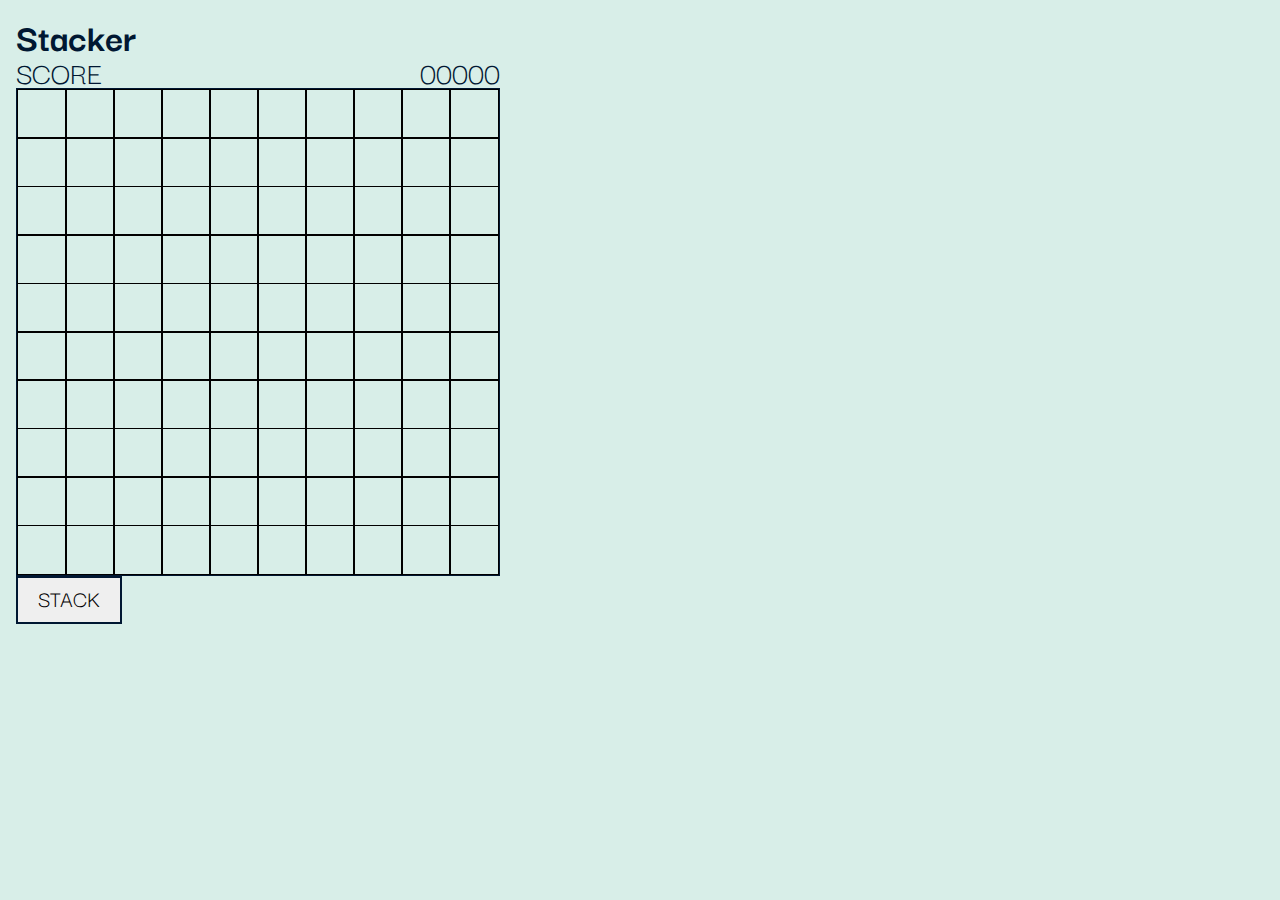
<file: index.html>
<!DOCTYPE html>
<html lang="en">
  <head>
    <meta charset="UTF-8" />
    <meta name="viewport" content="width=device-width, initial-scale=1.0" />
    <title>Stacker</title>

    <link rel="preconnect" href="https://fonts.googleapis.com" />
    <link rel="preconnect" href="https://fonts.gstatic.com" crossorigin />
    <link
      href="https://fonts.googleapis.com/css2?family=Darker+Grotesque:wght@700&family=Press+Start+2P&display=swap"
      rel="stylesheet"
    />

    <link href="./style.css" rel="stylesheet" />
  </head>

  <body>
    <div class="game-container">
      <header class="game-panel">
        <h1>Stacker</h1>
        <div class="score">
          <span>SCORE</span>
          <span class="score-counter">00000</span>
        </div>
      </header>

      <main class="game-board">
       
        <div class="grid"></div>

        <div class="end-game-screen hidden">
          <h2 class="end-game-text">Game<br />Over</h2>
          <button class="btn play-again">Play Again</button>
        </div>
      </main>

      <button class="btn btn-full stack">Stack</button>
    </div>

    <script src="./script.js"></script>
  </body>
</html>
</file>
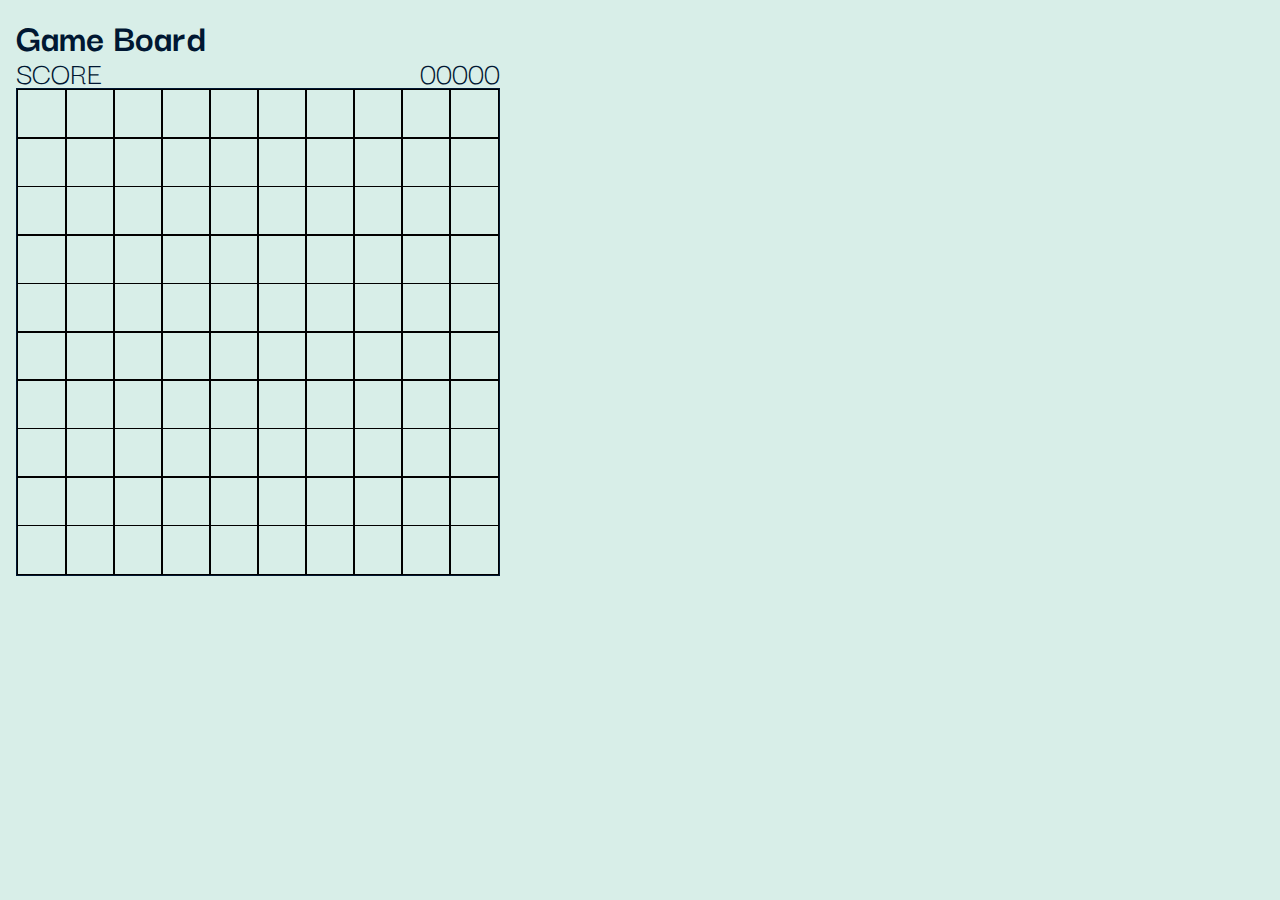
<file: Minesweeper index.html>
<!DOCTYPE html>
<html lang="en">
  <head>
    <meta charset="UTF-8" />
    <meta name="viewport" content="width=device-width, initial-scale=1.0" />
    <title>Game Board</title>
    <link rel="preconnect" href="https://fonts.googleapis.com" />
    <link rel="preconnect" href="https://fonts.gstatic.com" crossorigin />
    <link
      href="https://fonts.googleapis.com/css2?family=Darker+Grotesque:wght@700&family=Press+Start+2P&display=swap"
      rel="stylesheet"
    />
    <link href="./style.css" rel="stylesheet" />
  </head>

  <body>
    <div class="game-container">
      <header class="game-panel">
        <h1>Game Board</h1>
        <div class="score">
          <span class="score-label">SCORE</span>
          <span class="score-counter">00000</span>
        </div>
      </header>
      <main class="game-board">
        <div class="grid"></div>

        <div class="end-game-screen hidden">
          <h2 class="end-game-text">Game<br />Over</h2>
          <button class="btn play-again">Play Again</button>
        </div>
      </main>
    </div>

    <script src="./script.js"></script>
  </body>
</html>
</file>
<file: style.css>
* {
  margin: 0;
  padding: 0;
  box-sizing: border-box;
}

body {
  padding: 16px;
  font-family: 'Darker Grotesque', sans-serif;
  line-height: 1;
  color: rgb(0, 23, 50);
  background-color: rgb(216, 238, 232);
}

.game-container {
  width: 484px;
}

h1 {
  font-size: 40px;
}

.score {
  display: flex;
  justify-content: space-between;
  font-size: 32px;
}

.game-board {
  border: 2px solid rgb(0, 23, 50);
  position: relative;
}

.grid {
  height: 484px;
  display: flex;
  flex-wrap: wrap;
}

.cell {
  width: 48px;
  height: 48px;
  cursor: pointer;
  outline: 1px solid black;
}

.cell-bomb {
  background-image: url('./images/bomb.png');
  background-size: contain;
}

.end-game-screen {
  position: absolute;
  top: 0;
  left: 0;
  right: 0;
  bottom: 0;
  background-color: rgba(241, 117, 78, 0.7);

  align-items: center;
  justify-content: center;
  display: flex;
  flex-direction: column;
  text-align: center;
  gap: 16px;
}

.win {
  background-color: rgba(78, 241, 187, 0.7);
}

.end-game-text {
  font-size: 48px;
  font-family: 'Press Start 2P', cursive;
  text-transform: uppercase;
}

.btn {
  font-size: 24px;
  font-family: 'Darker Grotesque', sans-serif;
  padding: 4px 20px 8px 20px;
  cursor: pointer;
  text-transform: uppercase;
  border: 2px solid rgb(0, 23, 50);
}

.btn:hover {
  background-color: rgb(203, 224, 221);
}

.hidden {
  display: none;
}

.cell-clicked {
  background-color: rgb(157, 197, 199);
  cursor: not-allowed;
}
</file>
